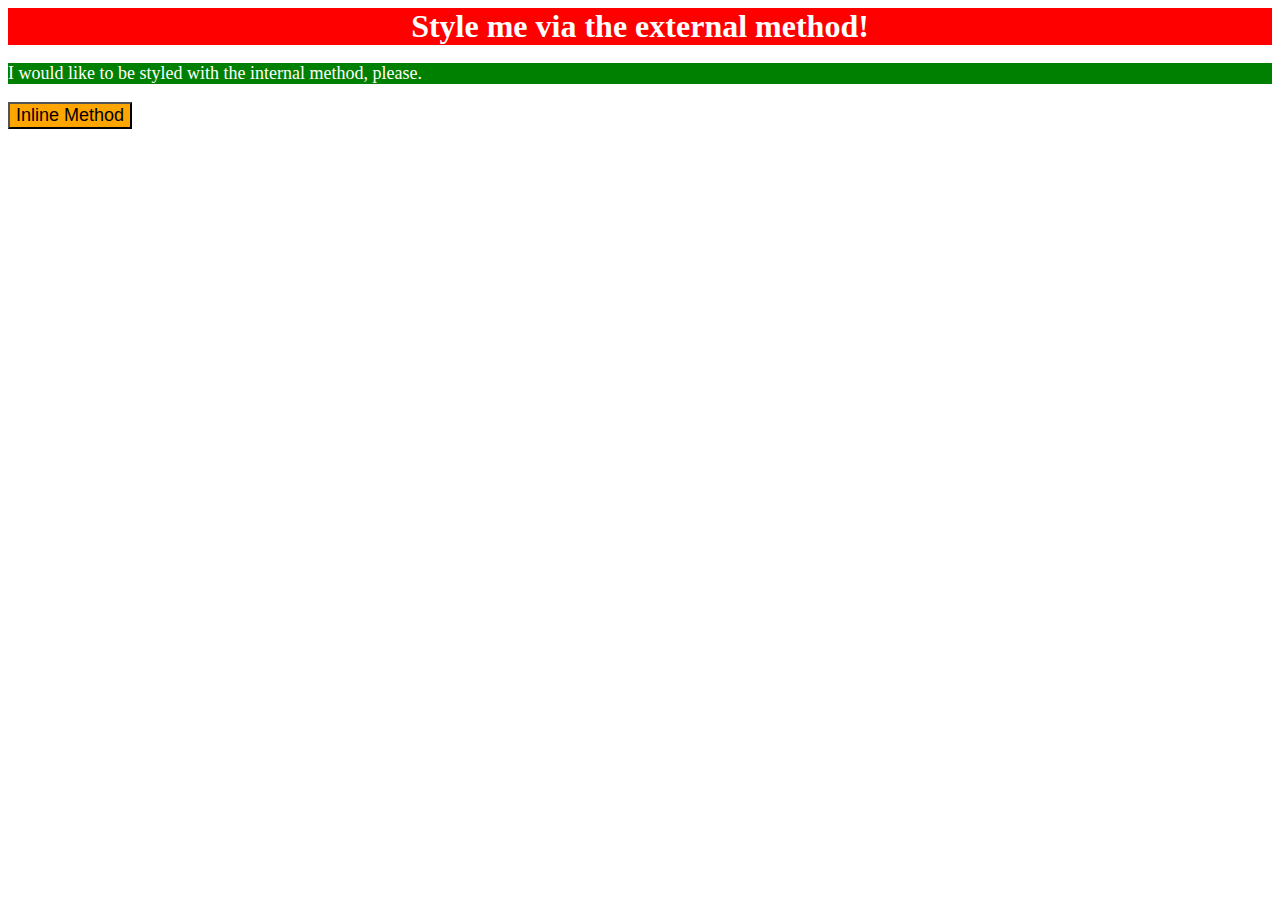
<file: foundations/01-css-methods/index.html>
<!DOCTYPE html>
<html lang="en">
<head>
  <meta charset="UTF-8">
  <meta http-equiv="X-UA-Compatible" content="IE=edge">
  <meta name="viewport" content="width=device-width, initial-scale=1.0">
  <title>Methods for Adding CSS</title>
  <link rel="stylesheet"  href="style.css"/>
  
  <style>
    p{
      background-color: green;
      color:white;
      font-size:18px;
    }
  </style> 
  </head>
<body>
  <div>Style me via the external method!</div>
  <p>I would like to be styled with the internal method, please.</p>
  <button style="background-color:orange; font-size:18px;">Inline Method</button>
</body>
</html>
</file>
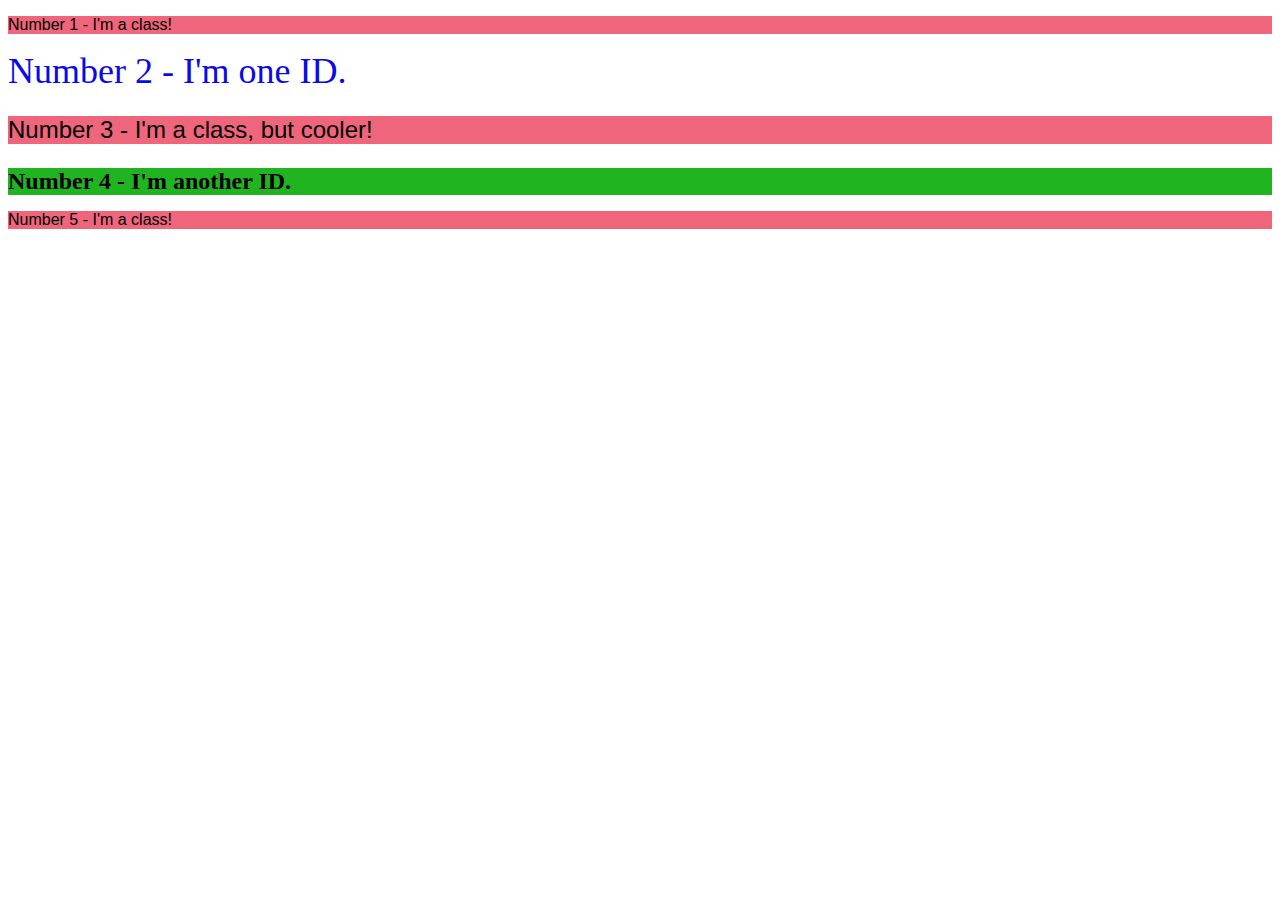
<file: foundations/02-class-id-selectors/index.html>
<!DOCTYPE html>
<html lang="en">
<head>
  <meta charset="UTF-8">
  <meta http-equiv="X-UA-Compatible" content="IE=edge">
  <meta name="viewport" content="width=device-width, initial-scale=1.0">
  <title>Class and ID Selectors</title>
  <link rel="stylesheet" href="style.css">
</head>
<body>
  <p class="odds">Number 1 - I'm a class!</p>
  <div id="two">Number 2 - I'm one ID.</div>
  <p class="odds"  id="three">Number 3 - I'm a class, but cooler!</p>
  <div id="four">Number 4 - I'm another ID.</div>
  <p class="odds"> Number 5 - I'm a class!</p>
</body>
</html>
</file>
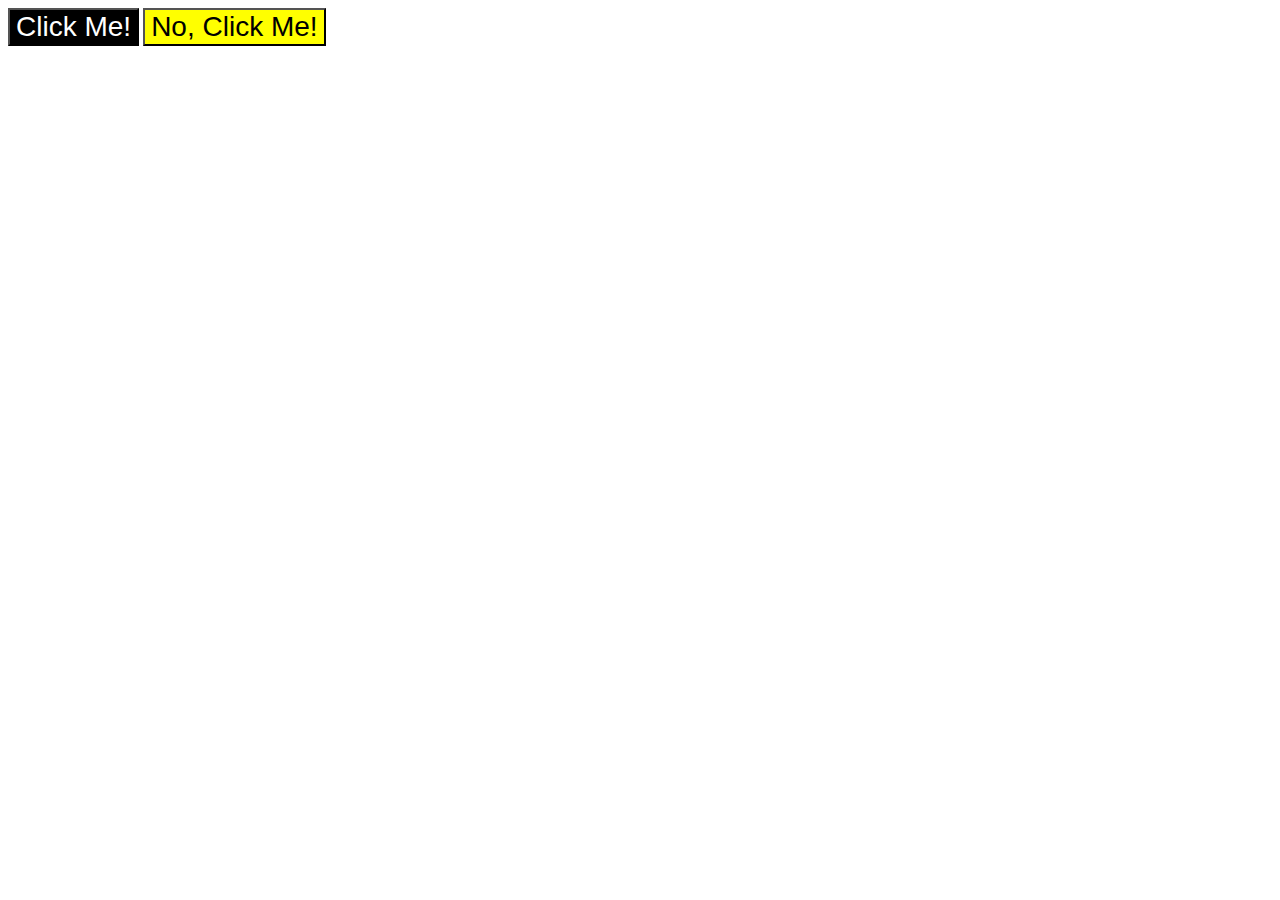
<file: foundations/03-grouping-selectors/index.html>
<!DOCTYPE html>
<html lang="en">
<head>
  <meta charset="UTF-8">
  <meta http-equiv="X-UA-Compatible" content="IE=edge">
  <meta name="viewport" content="width=device-width, initial-scale=1.0">
  <title>Grouping Selectors</title>
  <link rel="stylesheet" href="style.css">
</head>
<body>
  <button class="one">Click Me!</button>
  <button class="two">No, Click Me!</button>
</body>
</html>
</file>
<file: foundations/01-css-methods/style.css>
div{
    background-color:red;
    color:white;
    font-size:32px;
    text-align:center;
    font-weight:bold;
}
</file>
<file: foundations/02-class-id-selectors/style.css>
.odds   {
    background-color:#ee657c;
    font-family:verdana, sans-serif;
}

#two{
    color:hsl(240, 93%, 48%);
    font-size:36px;
}

#three{
    font-size:24px;
}

#four{
    background-color: rgb(32, 180, 32);
    font-size:24px;
    font-weight:bold;
}
</file>
<file: foundations/03-grouping-selectors/style.css>
.one{
    background-color:rgb(0, 0, 0);
    color:#ffffff;
}

.two{
    background-color:hsl(60, 100%, 50%)
}

.one,
.two{
    font-size:28px;
    font-family:helvetica, "Times New Roman", sans-serif
}
</file>
